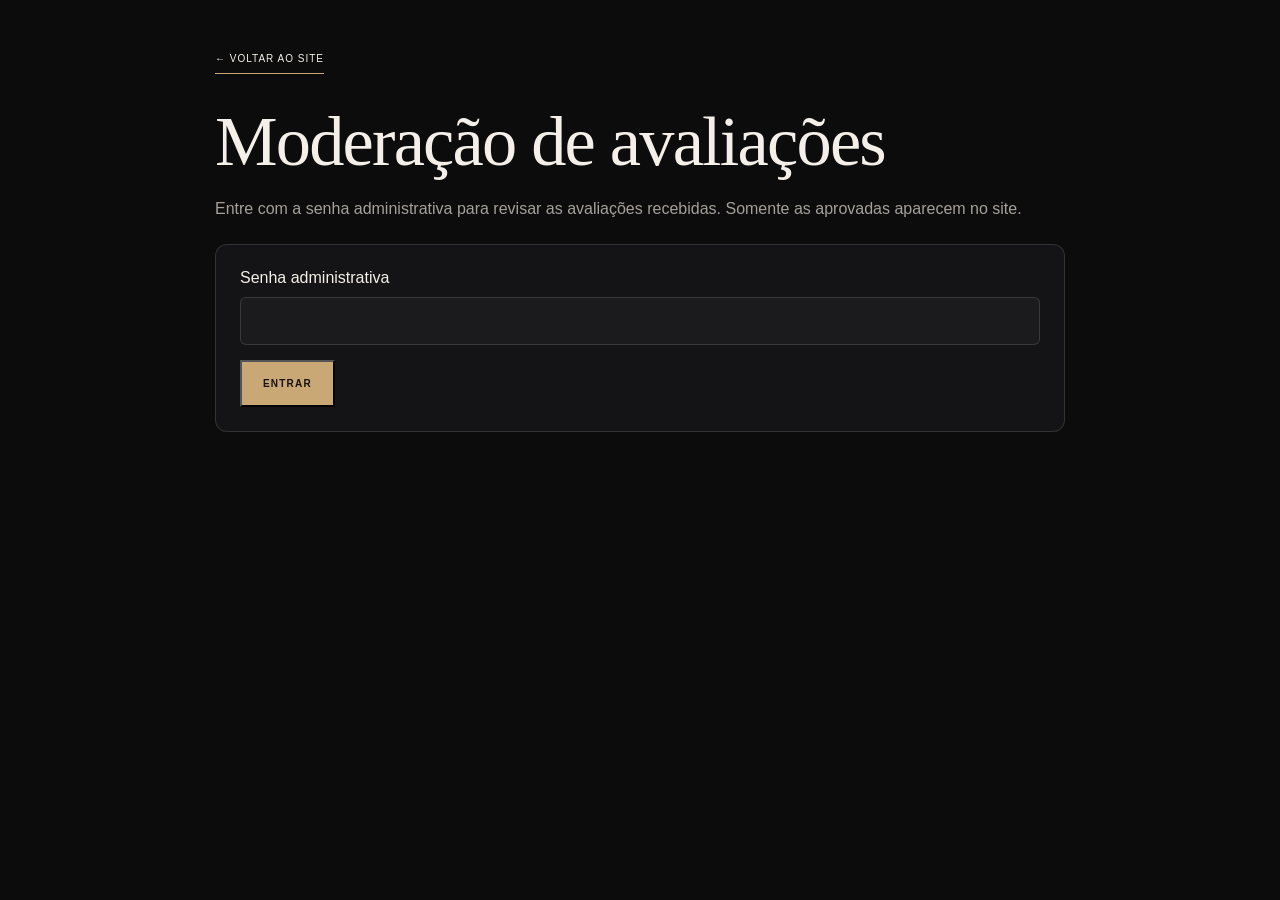
<file: site-dj-gabriel/admin.html>
<!DOCTYPE html>
<html lang="pt-BR">
<head>
  <meta charset="UTF-8">
  <meta name="viewport" content="width=device-width, initial-scale=1.0">
  <meta name="robots" content="noindex, nofollow">
  <title>Moderação de avaliações | DJ Gabriel</title>
  <link rel="stylesheet" href="style.css">
  <style>
    body { min-height: 100vh; padding: 40px 20px; background: var(--bg); color: var(--text); }
    .moderation { max-width: 850px; margin: 0 auto; }
    .moderation h1 { font-family: 'Playfair Display', serif; margin-bottom: 10px; }
    .moderation p { color: var(--muted); line-height: 1.6; }
    .admin-login, .pending-card { margin-top: 22px; padding: 24px; background: var(--surface); border: 1px solid var(--line); border-radius: 12px; }
    .admin-login input { width: 100%; padding: 14px; margin: 10px 0 15px; background: var(--surface-2); color: var(--text); border: 1px solid var(--line); border-radius: 6px; }
    .pending-card h2 { font-size: 18px; margin: 8px 0; }
    .pending-card .stars { color: var(--gold); letter-spacing: 3px; }
    .pending-card blockquote { margin: 12px 0; padding-left: 14px; border-left: 2px solid var(--gold); line-height: 1.7; overflow-wrap: anywhere; }
    .admin-actions { display: flex; flex-wrap: wrap; gap: 10px; margin-top: 16px; }
    .admin-actions button { padding: 10px 16px; border-radius: 6px; border: 1px solid var(--line); cursor: pointer; }
    .approve { background: var(--gold); color: #17130d; }
    .reject { background: transparent; color: var(--text); }
    #adminStatus { margin-top: 15px; }
  </style>
</head>
<body>
  <main class="moderation">
    <a class="underlined-link" href="/">← Voltar ao site</a>
    <h1>Moderação de avaliações</h1>
    <p>Entre com a senha administrativa para revisar as avaliações recebidas. Somente as aprovadas aparecem no site.</p>
    <form class="admin-login" id="loginForm">
      <label for="adminPassword">Senha administrativa</label>
      <input id="adminPassword" type="password" autocomplete="current-password" required>
      <button class="button button-gold" type="submit">Entrar</button>
    </form>
    <p id="adminStatus" role="status" aria-live="polite"></p>
    <section id="pendingList" aria-live="polite"></section>
  </main>
  <script>
    let adminPassword = "";
    const statusEl = document.getElementById("adminStatus");
    const listEl = document.getElementById("pendingList");
    async function api(path, options = {}) {
      const response = await fetch(path, {
        ...options,
        headers: { "Content-Type": "application/json", "Authorization": `Bearer ${adminPassword}`, ...(options.headers || {}) }
      });
      const data = await response.json().catch(() => ({}));
      if (!response.ok) throw new Error(data.error || "Erro na solicitação.");
      return data;
    }
    function showReviews(reviews) {
      listEl.replaceChildren();
      if (!reviews.length) {
        const p = document.createElement("p"); p.textContent = "Nenhuma avaliação aguardando aprovação."; listEl.appendChild(p); return;
      }
      reviews.forEach(review => {
        const card = document.createElement("article"); card.className = "pending-card";
        const title = document.createElement("h2"); title.textContent = review.name;
        const stars = document.createElement("div"); stars.className = "stars"; stars.textContent = "★".repeat(review.rating) + "☆".repeat(5-review.rating);
        const message = document.createElement("blockquote"); message.textContent = review.message;
        const date = document.createElement("small"); date.textContent = new Date(review.created_at).toLocaleString("pt-BR");
        const actions = document.createElement("div"); actions.className = "admin-actions";
        const approve = document.createElement("button"); approve.className = "approve"; approve.textContent = "Aprovar";
        const reject = document.createElement("button"); reject.className = "reject"; reject.textContent = "Rejeitar";
        approve.addEventListener("click", () => moderate(review.id, "approved"));
        reject.addEventListener("click", () => moderate(review.id, "rejected"));
        actions.append(approve, reject); card.append(title, stars, message, date, actions); listEl.appendChild(card);
      });
    }
    async function loadPending() {
      statusEl.textContent = "Carregando avaliações...";
      try { const data = await api("/api/admin/reviews"); showReviews(data.reviews || []); statusEl.textContent = "Acesso autorizado."; }
      catch (error) { statusEl.textContent = error.message; }
    }
    async function moderate(id, status) {
      try {
        await api("/api/admin/reviews", { method: "POST", body: JSON.stringify({ id, status }) });
        statusEl.textContent = status === "approved" ? "Avaliação aprovada e publicada." : "Avaliação rejeitada.";
        await loadPending();
      } catch (error) { statusEl.textContent = error.message; }
    }
    document.getElementById("loginForm").addEventListener("submit", async event => {
      event.preventDefault(); adminPassword = document.getElementById("adminPassword").value;
      await loadPending();
    });
  </script>
</body>
</html>
</file>
<file: site-dj-gabriel/style.css>
:root{--bg:#0c0c0d;--surface:#141416;--surface-2:#1b1b1e;--text:#f4f0e9;--muted:#a5a19a;--line:rgba(255,255,255,.13);--gold:#c9a875;--gold-light:#e4c99b;--shadow:0 24px 70px rgba(0,0,0,.25);--serif:"Playfair Display",Georgia,serif;--sans:"DM Sans",Arial,sans-serif}
[data-theme="light"]{--bg:#f6f4ef;--surface:#fffefa;--surface-2:#eeece6;--text:#171717;--muted:#6d6a63;--line:rgba(20,20,20,.14);--gold:#9a7540;--gold-light:#795a2e;--shadow:0 24px 70px rgba(35,30,20,.09)}
*{box-sizing:border-box}html{scroll-behavior:smooth;scroll-padding-top:90px}body{margin:0;background:var(--bg);color:var(--text);font-family:var(--sans);transition:background .3s,color .3s;overflow-x:hidden}a{color:inherit;text-decoration:none}button,input,select,textarea{font:inherit}.ambient{position:absolute;pointer-events:none;border-radius:50%;filter:blur(100px);opacity:.1;z-index:-1}.ambient-one{width:420px;height:420px;background:#b58b51;top:180px;right:-220px}.ambient-two{width:350px;height:350px;background:#6d547f;top:900px;left:-230px}
.site-header{height:88px;padding:0 7.2%;display:flex;align-items:center;justify-content:space-between;border-bottom:1px solid var(--line);position:sticky;top:0;background:color-mix(in srgb,var(--bg) 88%,transparent);backdrop-filter:blur(18px);z-index:20}.brand{display:flex;align-items:center;gap:11px}.brand-mark{width:39px;height:39px;border:1px solid var(--gold);display:grid;place-items:center;font:600 25px var(--serif);color:var(--text)}.brand-mark span{color:var(--gold)}.brand-name{font-size:12px;letter-spacing:2.2px;font-weight:700}.brand-name small{display:block;font-size:8px;letter-spacing:2px;color:var(--muted);margin-top:4px;font-weight:500}.desktop-nav{display:flex;gap:36px}.desktop-nav a,.back-top{font-size:10px;letter-spacing:1.5px;text-transform:uppercase;color:var(--muted);transition:color .2s}.desktop-nav a:hover,.back-top:hover{color:var(--gold)}.header-actions{display:flex;align-items:center;gap:14px}.theme-toggle,.menu-toggle{background:transparent;color:var(--text);border:1px solid var(--line);width:38px;height:38px;border-radius:50%;cursor:pointer;font-size:19px}.button{display:inline-flex;align-items:center;justify-content:center;gap:22px;padding:16px 21px;font-size:10px;letter-spacing:1.2px;text-transform:uppercase;font-weight:700;transition:transform .2s,background .2s}.button:hover{transform:translateY(-3px)}.button span{font-size:17px}.button-small{padding:12px 16px;font-size:9px}.button-outline{border:1px solid var(--line)}.button-gold{background:var(--gold);color:#17130d}.button-gold:hover{background:var(--gold-light)}.menu-toggle{display:none}
.section-wrap{width:min(1120px,85.6%);margin-inline:auto}.hero{min-height:690px;display:grid;grid-template-columns:1.02fr .98fr;align-items:center;gap:5%;padding-top:50px;padding-bottom:85px;position:relative}.eyebrow,.section-kicker{font-size:9px;letter-spacing:2.6px;color:var(--gold);font-weight:700}.eyebrow{display:flex;align-items:center;gap:12px}.eyebrow-line{width:34px;height:1px;background:var(--gold)}h1,h2{font-family:var(--serif);font-weight:500;letter-spacing:-1.8px}h1{font-size:clamp(48px,5.5vw,76px);line-height:1.1;margin:29px 0 22px}h1 em,h2 em{font-weight:500;color:var(--gold);font-style:italic}.hero-text{font-size:13px;line-height:1.9;color:var(--muted);max-width:420px}.hero-actions{display:flex;align-items:center;gap:25px;margin-top:32px}.text-link{font-size:10px;color:var(--muted);letter-spacing:.7px}.play-icon{display:inline-grid;place-items:center;width:27px;height:27px;border:1px solid var(--line);border-radius:50%;font-size:8px;margin-right:7px;color:var(--gold)}.hero-proof{display:flex;align-items:center;gap:15px;margin-top:62px}.proof-avatars{display:flex}.proof-avatars span{width:30px;height:30px;border-radius:50%;background:var(--surface-2);border:1px solid var(--line);display:grid;place-items:center;margin-left:-5px;font-size:9px;color:var(--gold)}.proof-avatars span:first-child{margin-left:0}.hero-proof 
.hero-proof{display: flex;align-items: center;gap: 15px;margin-top: 62px;}.hero-proof p{font-size: 11px;line-height: 1.8;color: var(--muted);margin: 0;}.hero-proof strong {font-size:13px;font-weight:700;color: var(--text);}hero-visual{height:510px;position:relative;padding:0 25px 25px 0}.hero-image-frame{height:100%;position:relative;overflow:hidden;background:var(--surface)}.hero-image-frame img{width:100%;height:100%;object-fit:cover;filter:saturate(.7);display:block}.image-shade{position:absolute;inset:0;background:linear-gradient(0deg,rgba(0,0,0,.65),transparent 55%),linear-gradient(90deg,rgba(0,0,0,.12),transparent)}.image-caption{position:absolute;bottom:35px;left:32px;color:white}.image-caption span,.image-index{font-size:8px;letter-spacing:2px}.image-caption strong{display:block;font:500 30px var(--serif);margin-top:8px}.image-index{position:absolute;right:25px;top:25px;color:white}.image-index span{color:var(--gold);padding:0 5px}.floating-note{position:absolute;right:-12px;top:65px;background:var(--gold);color:#1b1710;padding:16px 19px;display:flex;align-items:center;gap:12px;font-size:8px;letter-spacing:1.4px;line-height:1.5;box-shadow:var(--shadow)}.floating-note b{font-size:13px;letter-spacing:2px}.sound-bars{height:24px;display:flex;align-items:center;gap:3px}.sound-bars i{width:2px;background:#1b1710;height:9px;animation:pulse 1s ease-in-out infinite alternate}.sound-bars i:nth-child(2){height:17px;animation-delay:.2s}.sound-bars i:nth-child(3){height:23px;animation-delay:.4s}.sound-bars i:nth-child(4){height:13px;animation-delay:.1s}.sound-bars i:nth-child(5){height:19px;animation-delay:.3s}@keyframes pulse{to{transform:scaleY(.45)}}.vertical-label{position:absolute;right:-5px;bottom:0;writing-mode:vertical-rl;font-size:7px;letter-spacing:2px;color:var(--muted)}.hero-bottom{position:absolute;bottom:25px;left:0;right:0;display:flex;align-items:center;gap:14px;color:var(--muted);font-size:7px;letter-spacing:2px}.scroll-line{height:1px;width:70px;background:var(--gold)}.hero-location{margin-left:auto}
.intro-band{border-block:1px solid var(--line);padding:25px 7%;text-align:center}.intro-band p{font:500 12px var(--serif);letter-spacing:2.4px;margin:0}.intro-band span{color:var(--gold)}.section-space{padding-top:110px;padding-bottom:110px}.about-grid{display:grid;grid-template-columns:1fr 1fr;gap:10%;margin-top:35px}.about h2,.section-heading h2,.gallery-heading h2,.contact h2{font-size:clamp(38px,4.4vw,57px);line-height:1.18;margin:0}.about-copy p,.contact-grid>div>p{font-size:12px;line-height:2;color:var(--muted);margin:0 0 17px}.underlined-link{display:inline-block;margin-top:13px;padding-bottom:9px;border-bottom:1px solid var(--gold);font-size:10px;letter-spacing:1px;text-transform:uppercase}.underlined-link span{color:var(--gold);padding-left:15px}.stats-row{display:grid;grid-template-columns:repeat(3,1fr) 1.3fr;border-top:1px solid var(--line);margin-top:75px;padding-top:27px;gap:20px}.stats-row>div:not(.stats-note){display:flex;align-items:center;gap:13px}.stats-row strong{font:500 29px var(--serif);color:var(--gold)}.stats-row span{font-size:9px;line-height:1.5;color:var(--muted)}.stats-note{font-size:8px;letter-spacing:1.6px;line-height:1.8;color:var(--muted);text-align:right;align-self:center}
.services-section{background:var(--surface)}.section-heading,.gallery-heading{display:flex;align-items:end;justify-content:space-between;gap:30px;margin:35px 0 48px}.section-heading>p,.gallery-heading>p{font-size:11px;line-height:1.8;color:var(--muted);max-width:270px;margin:0 0 5px}.services-grid{display:grid;grid-template-columns:repeat(4,1fr);border-top:1px solid var(--line);border-bottom:1px solid var(--line)}.service-card{position:relative;padding:27px 22px 30px 0;min-height:245px;border-right:1px solid var(--line);margin-right:22px}.service-card:last-child{border:0;margin:0}.service-number{font-size:8px;color:var(--gold);letter-spacing:1px}.service-icon{font-size:28px;color:var(--gold);margin:24px 0 17px}.service-card h3{font:500 20px var(--serif);margin:0 0 12px}.service-card p{font-size:10px;line-height:1.8;color:var(--muted);max-width:190px}.service-arrow{position:absolute;right:18px;top:26px;color:var(--gold);font-size:15px}
.gallery-heading{margin-bottom:38px}.gallery-grid{display:grid;grid-template-columns:1.45fr 1fr 1fr;gap:15px}.gallery-item{height:310px;position:relative;margin:0;overflow:hidden;background:var(--surface)}.gallery-large{height:390px;grid-row:span 1}.gallery-item img{width:100%;height:100%;object-fit:cover;filter:saturate(.72);transition:transform .6s,filter .4s}.gallery-item:hover img{transform:scale(1.05);filter:saturate(1)}.gallery-item:after{content:"";position:absolute;inset:30% 0 0;background:linear-gradient(transparent,rgba(0,0,0,.78))}.gallery-item figcaption{position:absolute;z-index:1;bottom:22px;left:22px;color:white}.gallery-item figcaption span{display:block;font-size:7px;letter-spacing:1.8px;color:#e3c99e;margin-bottom:8px}.gallery-item figcaption b{font:500 21px var(--serif)}
.quote-section{background:var(--surface-2);padding:85px 10%;text-align:center}.quote-mark{font:70px var(--serif);color:var(--gold);height:50px}.quote-section blockquote{font:italic 500 clamp(24px,3.5vw,40px) var(--serif);max-width:750px;margin:20px auto 25px;line-height:1.35}.quote-section>span{font-size:8px;letter-spacing:2.5px;color:var(--gold)}
.contact-grid{display:grid;grid-template-columns:1fr 1fr;gap:13%;margin-top:38px}.contact-grid>div>p{max-width:390px;margin-top:23px}.contact-details{display:grid;grid-template-columns:1fr 1fr;gap:10px;margin-top:35px}.contact-details span{font-size:8px;letter-spacing:1.5px;color:var(--gold)}.contact-details strong{font-size:11px;font-weight:500}.contact-form{display:flex;flex-direction:column;gap:10px}.contact-form label{font-size:9px;color:var(--muted);margin-top:7px}.contact-form input,.contact-form select,.contact-form textarea{width:100%;background:var(--surface);border:1px solid var(--line);padding:13px 14px;color:var(--text);outline:none;font-size:11px;border-radius:0}.contact-form input:focus,.contact-form select:focus,.contact-form textarea:focus{border-color:var(--gold)}.contact-form textarea{resize:vertical}.contact-form select option{background:var(--surface);color:var(--text)}.form-submit{border:0;cursor:pointer;margin-top:10px}.form-hint{font-size:8px;color:var(--muted);line-height:1.6}.footer{border-top:1px solid var(--line);padding:25px 7.2%;display:flex;align-items:center;justify-content:space-between}.footer>span{font-size:9px;color:var(--muted)}.footer .brand-mark{width:32px;height:32px;font-size:20px}.footer .brand-name{font-size:10px}.footer .brand-name small{font-size:7px}
@media(max-width:900px){.site-header{padding:0 5%;height:75px}.desktop-nav{gap:18px}.desktop-nav a{font-size:8px}.header-cta{display:none}.section-wrap{width:88%}.hero{min-height:620px;gap:3%}.hero-visual{height:440px}.services-grid{grid-template-columns:repeat(2,1fr)}.service-card:nth-child(2){border-right:0}.service-card:nth-child(-n+2){border-bottom:1px solid var(--line)}.service-card{margin-right:18px}.service-card:nth-child(2n){margin-right:0}.gallery-item{height:260px}.gallery-large{height:330px}}
@media(max-width:650px){.site-header{height:70px}.brand-mark{width:34px;height:34px}.brand-name{font-size:10px}.desktop-nav{display:none;position:absolute;top:70px;left:0;right:0;background:var(--bg);padding:25px 7%;border-bottom:1px solid var(--line);flex-direction:column;gap:22px}.desktop-nav.open{display:flex}.desktop-nav a{font-size:10px}.menu-toggle{display:flex;flex-direction:column;justify-content:center;align-items:center;gap:5px}.menu-toggle span{height:1px;width:15px;background:var(--text)}.hero{grid-template-columns:1fr;padding-top:70px;padding-bottom:65px;gap:45px}.hero h1{font-size:51px}.hero-visual{height:390px;margin-left:4%}.hero-proof{margin-top:40px}.hero-bottom{bottom:20px}.hero-location{display:none}.intro-band{padding:22px 5%}.intro-band p{font-size:9px;line-height:1.8}.section-space{padding-top:75px;padding-bottom:75px}.about-grid,.contact-grid{grid-template-columns:1fr;gap:28px}.about h2,.section-heading h2,.gallery-heading h2,.contact h2{font-size:42px}.stats-row{grid-template-columns:repeat(3,1fr);margin-top:45px;gap:12px}.stats-row>div:not(.stats-note){display:block}.stats-row strong{display:block;margin-bottom:7px}.stats-note{grid-column:1/-1;text-align:left;border-top:1px solid var(--line);padding-top:18px}.section-heading,.gallery-heading{display:block;margin:28px 0 32px}.section-heading>p,.gallery-heading>p{margin-top:18px}.services-grid{grid-template-columns:1fr 1fr}.service-card{min-height:235px;padding-right:12px}.service-card h3{font-size:17px}.service-card p{font-size:9px}.gallery-grid{grid-template-columns:1fr 1fr;gap:10px}.gallery-large{grid-column:1/-1;height:300px}.gallery-item{height:220px}.gallery-item figcaption{left:13px;bottom:15px}.gallery-item figcaption b{font-size:17px}.quote-section{padding:70px 8%}.contact-grid{gap:35px}.footer{padding:22px 6%;flex-wrap:wrap;gap:20px}.footer>span{order:3;width:100%}.back-top{font-size:8px}}
@media(prefers-reduced-motion:reduce){*,*:before,*:after{scroll-behavior:auto!important;animation:none!important;transition:none!important}}
.social-link {
    font-size: 11px;
    font-weight: 600;
    color: var(--gold);
    text-decoration: none;
    transition: 0.3s ease;
    cursor: pointer;
}

/* =================================
   AJUSTE DEFINITIVO DA CAPA
================================= */

.hero {
    display: grid;
    grid-template-columns: minmax(0, 1.05fr) minmax(0, 0.95fr);
    align-items: center;
    gap: clamp(25px, 4vw, 55px);
    overflow: visible;
}

.hero-copy {
    position: relative;
    z-index: 2;
    min-width: 0;
}

.hero-visual {
    position: relative;
    width: 100%;
    max-width: 440px;
    height: 510px;
    justify-self: end;
    padding: 0 25px 25px 0;
    margin: 0;
    z-index: 1;
}

.hero-image-frame {
    position: relative;
    width: 100%;
    height: 100%;
    overflow: hidden;
    isolation: isolate;
    background: var(--surface);
}

.hero-image-frame img {
    position: absolute;
    inset: 0;
    width: 100%;
    height: 100%;
    object-fit: cover;
    object-position: center 30%;
    display: block;
    z-index: 0;
}

.hero-image-frame .image-shade {
    position: absolute;
    inset: 0;
    z-index: 1;
}

.hero-image-frame .image-caption,
.hero-image-frame .image-index {
    z-index: 2;
}

/* TABLETS */
@media (max-width: 900px) {
    .hero {
        grid-template-columns: minmax(0, 1fr) minmax(0, 0.85fr);
        gap: 4%;
    }

    .hero-visual {
        height: 440px;
    }
}

/* CELULARES */
@media (max-width: 650px) {
    .hero {
        grid-template-columns: 1fr;
        gap: 35px;
    }

    .hero-copy {
        width: 100%;
    }

    .hero-visual {
        width: 94%;
        max-width: 420px;
        height: 390px;
        margin: 0 auto;
        justify-self: center;
    }
}
/* AUMENTAR FONTES DOS CARDS DE SERVIÇOS */

.service-card h3 {
    font-size: 22px;
    font-weight: 600;
}

.service-card p {
    font-size: 15px;
    line-height: 1.8;
}

.service-number {
    font-size: 13px;
}

.service-icon {
    font-size: 30px;
}

.service-arrow {
    font-size: 22px;
}
/* AUMENTAR FONTES DA SEÇÃO DE ESTATÍSTICAS */

.stats-row strong {
    font-size: 32px;
    font-weight: 700;
}

.stats-row span {
    font-size: 14px;
    line-height: 1.7;
}

.stats-row .stats-note {
    font-size: 13px;
    line-height: 1.8;
    letter-spacing: 2px;
}
/* CORREÇÃO DA GALERIA */

.gallery-grid {
    display: grid;
    grid-template-columns: repeat(3, minmax(0, 1fr));
    gap: 15px;
    width: 100%;
}

.gallery-item {
    position: relative;
    width: 100%;
    min-width: 0;
    height: 310px;
    overflow: hidden;
    background: var(--surface);
}

.gallery-item img {
    display: block;
    width: 100%;
    height: 100%;
    object-fit: cover;
    object-position: center;
}

.gallery-item img:not([src]),
.gallery-item img[src=""] {
    display: none;
}

@media (max-width: 650px) {
    .gallery-grid {
        grid-template-columns: repeat(2, minmax(0, 1fr));
    }

    .gallery-large {
        grid-column: 1 / -1;
    }

    .gallery-item {
        height: 220px;
    }
}

/* =====================================
   GALERIA DJ GABRIEL - FOTOS E VÍDEOS
===================================== */

.gallery-tabs {
    display: flex;
    gap: 12px;
    margin: 35px 0 30px;
    border-bottom: 1px solid var(--line);
}

.gallery-tab {
    position: relative;
    padding: 15px 25px;
    background: transparent;
    border: none;
    color: var(--muted);
    font-family: var(--sans);
    font-size: 10px;
    font-weight: 700;
    letter-spacing: 1.8px;
    cursor: pointer;
    transition: color .3s ease;
}

.gallery-tab span {
    margin-right: 8px;
    color: var(--gold);
    font-size: 15px;
}

.gallery-tab:hover,
.gallery-tab.active {
    color: var(--gold);
}

.gallery-tab.active::after {
    content: "";
    position: absolute;
    bottom: -1px;
    left: 0;
    width: 100%;
    height: 2px;
    background: var(--gold);
}

.gallery-panel[hidden] {
    display: none !important;
}

.gallery-panel {
    animation: galleryFade .35s ease;
}

@keyframes galleryFade {
    from {
        opacity: 0;
        transform: translateY(8px);
    }

    to {
        opacity: 1;
        transform: translateY(0);
    }
}

/* VÍDEOS */

.video-grid {
    grid-template-columns: repeat(3, minmax(0, 1fr));
}

.gallery-video {
    position: relative;
    height: 310px;
    background: #080808;
    overflow: hidden;
}

.gallery-video video {
    display: block;
    width: 100%;
    height: 100%;
    object-fit: cover;
    background: #080808;
}

.gallery-video::after {
    pointer-events: none;
}

.gallery-video figcaption {
    pointer-events: none;
}

/* TABLET */

@media (max-width: 900px) {
    .video-grid {
        grid-template-columns: repeat(2, minmax(0, 1fr));
    }
}

/* CELULAR */

@media (max-width: 650px) {
    .gallery-tabs {
        margin: 25px 0;
    }

    .gallery-tab {
        flex: 1;
        padding: 14px 10px;
        font-size: 9px;
    }

    .video-grid {
        grid-template-columns: repeat(2, minmax(0, 1fr));
    }

    .gallery-video {
        height: 220px;
    }
}

/* ===== AVALIAÇÕES DJ GABRIEL ===== */

.reviews-section {
  position: relative;
}

.reviews-container {
  display: grid;
  grid-template-columns: 0.8fr 1.2fr;
  gap: 60px;
  align-items: start;
  margin-top: 45px;
}

.reviews-intro {
  padding: 30px 0;
}

.review-stars {
  color: var(--gold);
  font-size: 30px;
  letter-spacing: 5px;
}

.reviews-intro h3 {
  font-family: 'Playfair Display', serif;
  font-size: 30px;
  margin: 22px 0 12px;
}

.reviews-intro p {
  color: var(--muted);
  line-height: 1.8;
}

.reviews-intro small {
  display: block;
  color: var(--muted);
  margin-top: 25px;
  line-height: 1.6;
}

.review-form {
  display: flex;
  flex-direction: column;
  gap: 13px;
  padding: 30px;
  background: var(--surface);
  border: 1px solid var(--line);
  border-radius: 12px;
}

.review-form label {
  color: var(--text);
  font-size: 13px;
  font-weight: 600;
}

.review-form input[type="text"],
.review-form textarea {
  width: 100%;
  padding: 15px;
  background: var(--surface-2);
  color: var(--text);
  border: 1px solid var(--line);
  border-radius: 6px;
  font: inherit;
  outline: none;
}

.review-form input:focus,
.review-form textarea:focus {
  border-color: var(--gold);
}

.review-form textarea {
  resize: vertical;
}

.rating-input {
  display: flex;
  flex-direction: row-reverse;
  justify-content: flex-end;
  gap: 7px;
}

.rating-input input {
  position: absolute;
  opacity: 0;
  pointer-events: none;
}

.rating-input label {
  font-size: 34px;
  color: var(--muted);
  cursor: pointer;
  transition: color .2s ease;
}

.rating-input label:hover,
.rating-input label:hover ~ label,
.rating-input input:checked ~ label {
  color: var(--gold);
}

.turnstile-container {
  margin: 10px 0;
  overflow: hidden;
}

#reviewStatus {
  color: var(--muted);
  line-height: 1.5;
}

@media (max-width: 760px) {
  .reviews-container {
    grid-template-columns: 1fr;
    gap: 20px;
  }

  .review-form {
    padding: 22px;
  }
}


/* Avaliações aprovadas e campo anti-spam */
.approved-reviews { margin-top: 28px; display: grid; gap: 16px; }
.approved-review-card { padding: 18px; border: 1px solid var(--line); border-radius: 10px; background: var(--surface-2); }
.approved-review-stars { color: var(--gold); letter-spacing: 3px; font-size: 18px; }
.approved-review-card p { color: var(--text); line-height: 1.7; margin: 10px 0; overflow-wrap: anywhere; }
.approved-review-card strong { color: var(--muted); font-size: 13px; }
.reviews-loading { color: var(--muted); line-height: 1.6; }
.review-honeypot { position: absolute !important; width: 1px !important; height: 1px !important; padding: 0 !important; margin: -1px !important; overflow: hidden !important; clip: rect(0,0,0,0) !important; white-space: nowrap !important; border: 0 !important; }
.review-form button:disabled { opacity: .65; cursor: wait; }
</file>
